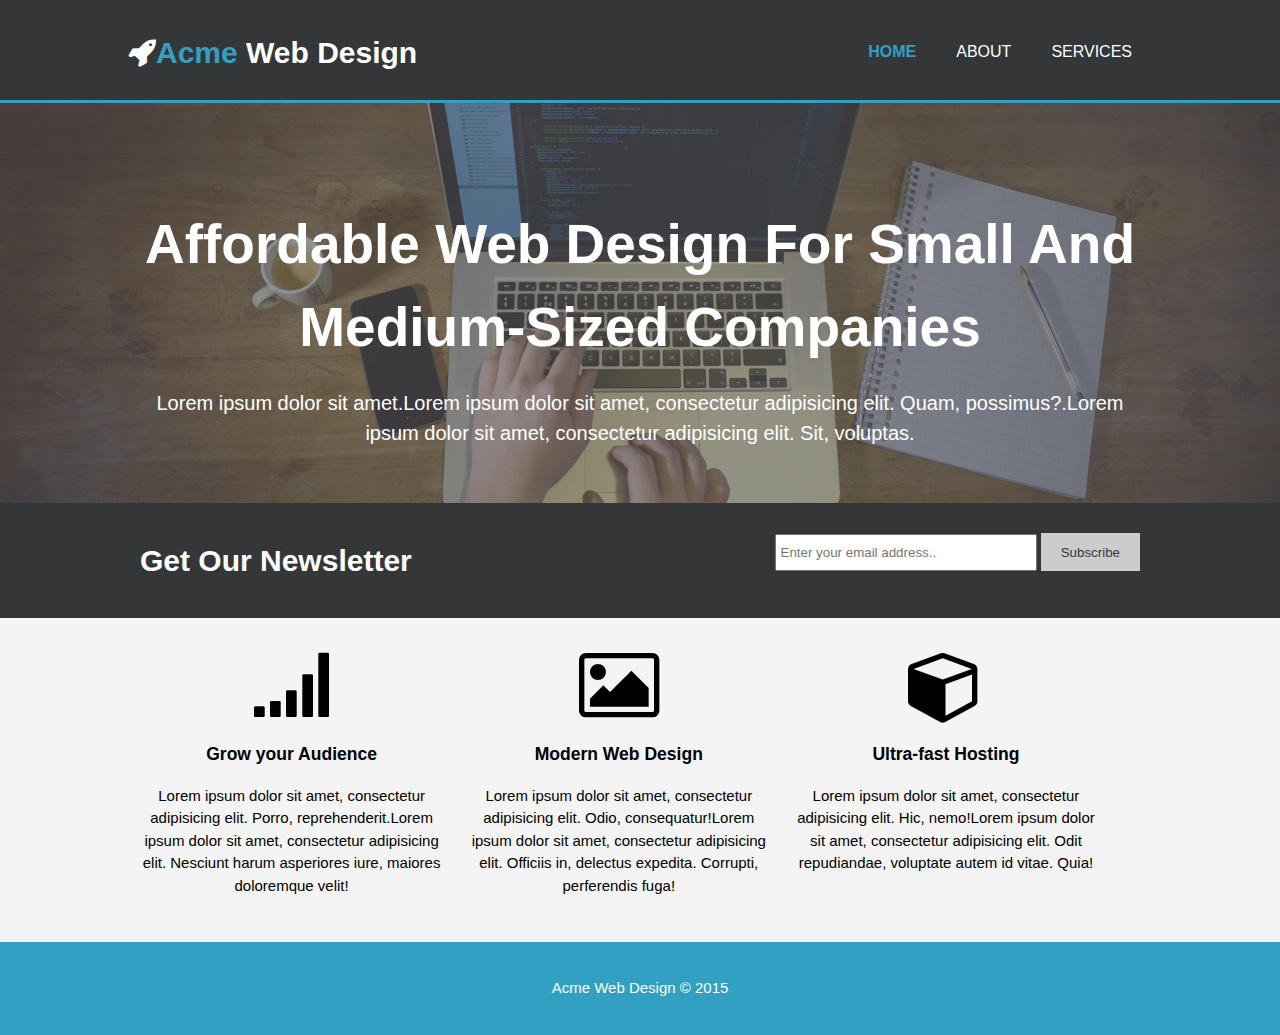
<file: index.html>
<!DOCTYPE html>
<html lang="en">
<head>
  <meta charset="UTF-8">
  <meta name="viewport" content="width=device-width">
  <meta name="description" content="Affordable web design for small and medium sized companies">
  <meta name="author" content="Hari kumar Gurudu">
  <title> Acme Web design -Home </title>
  <link rel="stylesheet" href="./css/style.css">
  <link rel="stylesheet" href="./css/font-awesome.min.css">
</head>
<body>
  <header>
   <div class="container">
     <div id="branding">
       <h1><i class="fa fa-rocket"></i><span class="highlight">Acme</span> Web Design</h1>
     </div>
     <nav>
          <ul>
            <li class="current"><a href="index.html">Home</a></li>
            <li><a href="about.html">About</a></li>
            <li><a href="services.html">Services</a></li>
          </ul>
      </nav>
   </div>
  </header>
  <section id="showcase">
   <div class="container">
     <h1>Affordable Web Design For Small And Medium-Sized Companies</h1>
     <p>Lorem ipsum dolor sit amet.Lorem ipsum dolor sit amet, consectetur adipisicing elit. Quam, possimus?.Lorem ipsum dolor sit amet, consectetur adipisicing elit. Sit, voluptas.</p>
   </div>
  </section>
  <section id="newsletter">
    <div class="container">
      <h1>Get Our Newsletter</h1>
      <form action="">
        <input type="email" name="" placeholder="Enter your email address..">
        <button type="submit" class="button_1">Subscribe</button>
      </form >
    </div>
  </section>
  <section id="boxes">
    <div class="container">
      <div class="box">
        <i class="fa fa-signal fa-5x"></i>
        <h3>Grow your Audience</h3>
        <p>Lorem ipsum dolor sit amet, consectetur adipisicing elit. Porro, reprehenderit.Lorem ipsum dolor sit amet, consectetur adipisicing elit. Nesciunt harum asperiores iure, maiores doloremque velit!</p>
      </div>
      <div class="box">
        <i class="fa fa-photo fa-5x"></i>
        <h3>Modern Web Design</h3>
        <p>Lorem ipsum dolor sit amet, consectetur adipisicing elit. Odio, consequatur!Lorem ipsum dolor sit amet, consectetur adipisicing elit. Officiis in, delectus expedita. Corrupti, perferendis fuga!</p>
      </div>
      <div class="box">
        <i class="fa fa-cube fa-5x"></i>
        <h3>Ultra-fast Hosting</h3>
        <p>Lorem ipsum dolor sit amet, consectetur adipisicing elit. Hic, nemo!Lorem ipsum dolor sit amet, consectetur adipisicing elit. Odit repudiandae, voluptate autem id vitae. Quia!</p>
      </div>

    </div>
  </section>
  <footer>
   <p>Acme Web Design &copy; 2015</p>
  </footer>
</body>
</html>
</file>
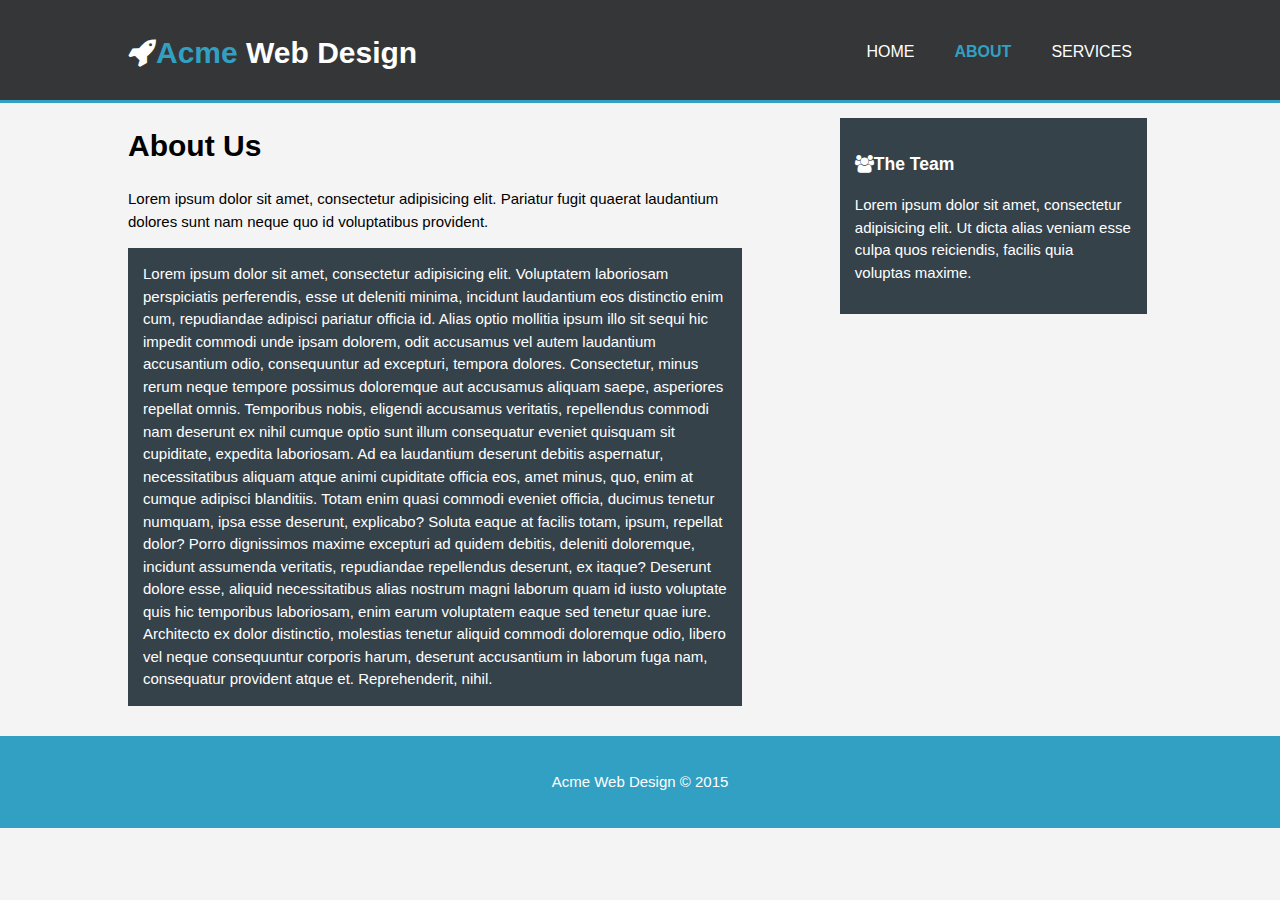
<file: about.html>
<!DOCTYPE html>
<html>
  <head>
    <meta charset="utf-8">
    <meta name="viewport" content="width=device-width">
    <meta name="description" content="Affordable Web Design For Small And Medium-Sized Companies">
    <meta name="author" content="Sebastian Eschweiler">
    <title>Acme Web Design - About</title>
    <link rel="stylesheet" href="./css/style.css">
    <link rel="stylesheet" href="./css/font-awesome.min.css">
  </head>
  <body>
    <header>
     <div class="container">
       <div id="branding">
         <h1><i class="fa fa-rocket"></i><span class="highlight">Acme</span> Web Design</h1>
       </div>
       <nav>
            <ul>
              <li ><a href="index.html">Home</a></li>
              <li class="current"><a href="about.html">About</a></li>
              <li><a href="services.html">Services</a></li>
            </ul>
        </nav>
     </div>
    </header>
    <section class="main">
      <div class="container">
        <article id="main-col">
          <h1 class="page-title">About Us</h1>
          <p>Lorem ipsum dolor sit amet, consectetur adipisicing elit. Pariatur fugit quaerat laudantium dolores sunt nam neque quo id voluptatibus provident.</p>
          <p class="dark">
            Lorem ipsum dolor sit amet, consectetur adipisicing elit. Voluptatem laboriosam perspiciatis perferendis, esse ut deleniti minima, incidunt laudantium eos distinctio enim cum, repudiandae adipisci pariatur officia id. Alias optio mollitia ipsum illo sit sequi hic impedit commodi unde ipsam dolorem, odit accusamus vel autem laudantium accusantium odio, consequuntur ad excepturi, tempora dolores. Consectetur, minus rerum neque tempore possimus doloremque aut accusamus aliquam saepe, asperiores repellat omnis. Temporibus nobis, eligendi accusamus veritatis, repellendus commodi nam deserunt ex nihil cumque optio sunt illum consequatur eveniet quisquam sit cupiditate, expedita laboriosam. Ad ea laudantium deserunt debitis aspernatur, necessitatibus aliquam atque animi cupiditate officia eos, amet minus, quo, enim at cumque adipisci blanditiis. Totam enim quasi commodi eveniet officia, ducimus tenetur numquam, ipsa esse deserunt, explicabo? Soluta eaque at facilis totam, ipsum, repellat dolor? Porro dignissimos maxime excepturi ad quidem debitis, deleniti doloremque, incidunt assumenda veritatis, repudiandae repellendus deserunt, ex itaque? Deserunt dolore esse, aliquid necessitatibus alias nostrum magni laborum quam id iusto voluptate quis hic temporibus laboriosam, enim earum voluptatem eaque sed tenetur quae iure. Architecto ex dolor distinctio, molestias tenetur aliquid commodi doloremque odio, libero vel neque consequuntur corporis harum, deserunt accusantium in laborum fuga nam, consequatur provident atque et. Reprehenderit, nihil.
          </p>
        </article>
        <aside id="sidebar">
          <div class="dark">
            <h3><i class="fa fa-users"></i>The Team</h3>
            <p>Lorem ipsum dolor sit amet, consectetur adipisicing elit. Ut dicta alias veniam esse culpa quos reiciendis, facilis quia voluptas maxime.</p>
          </div>
        </aside>
      </div>
    </section>
    <footer>
     <p>Acme Web Design &copy; 2015</p>
    </footer>
</body>
</html>
</file>
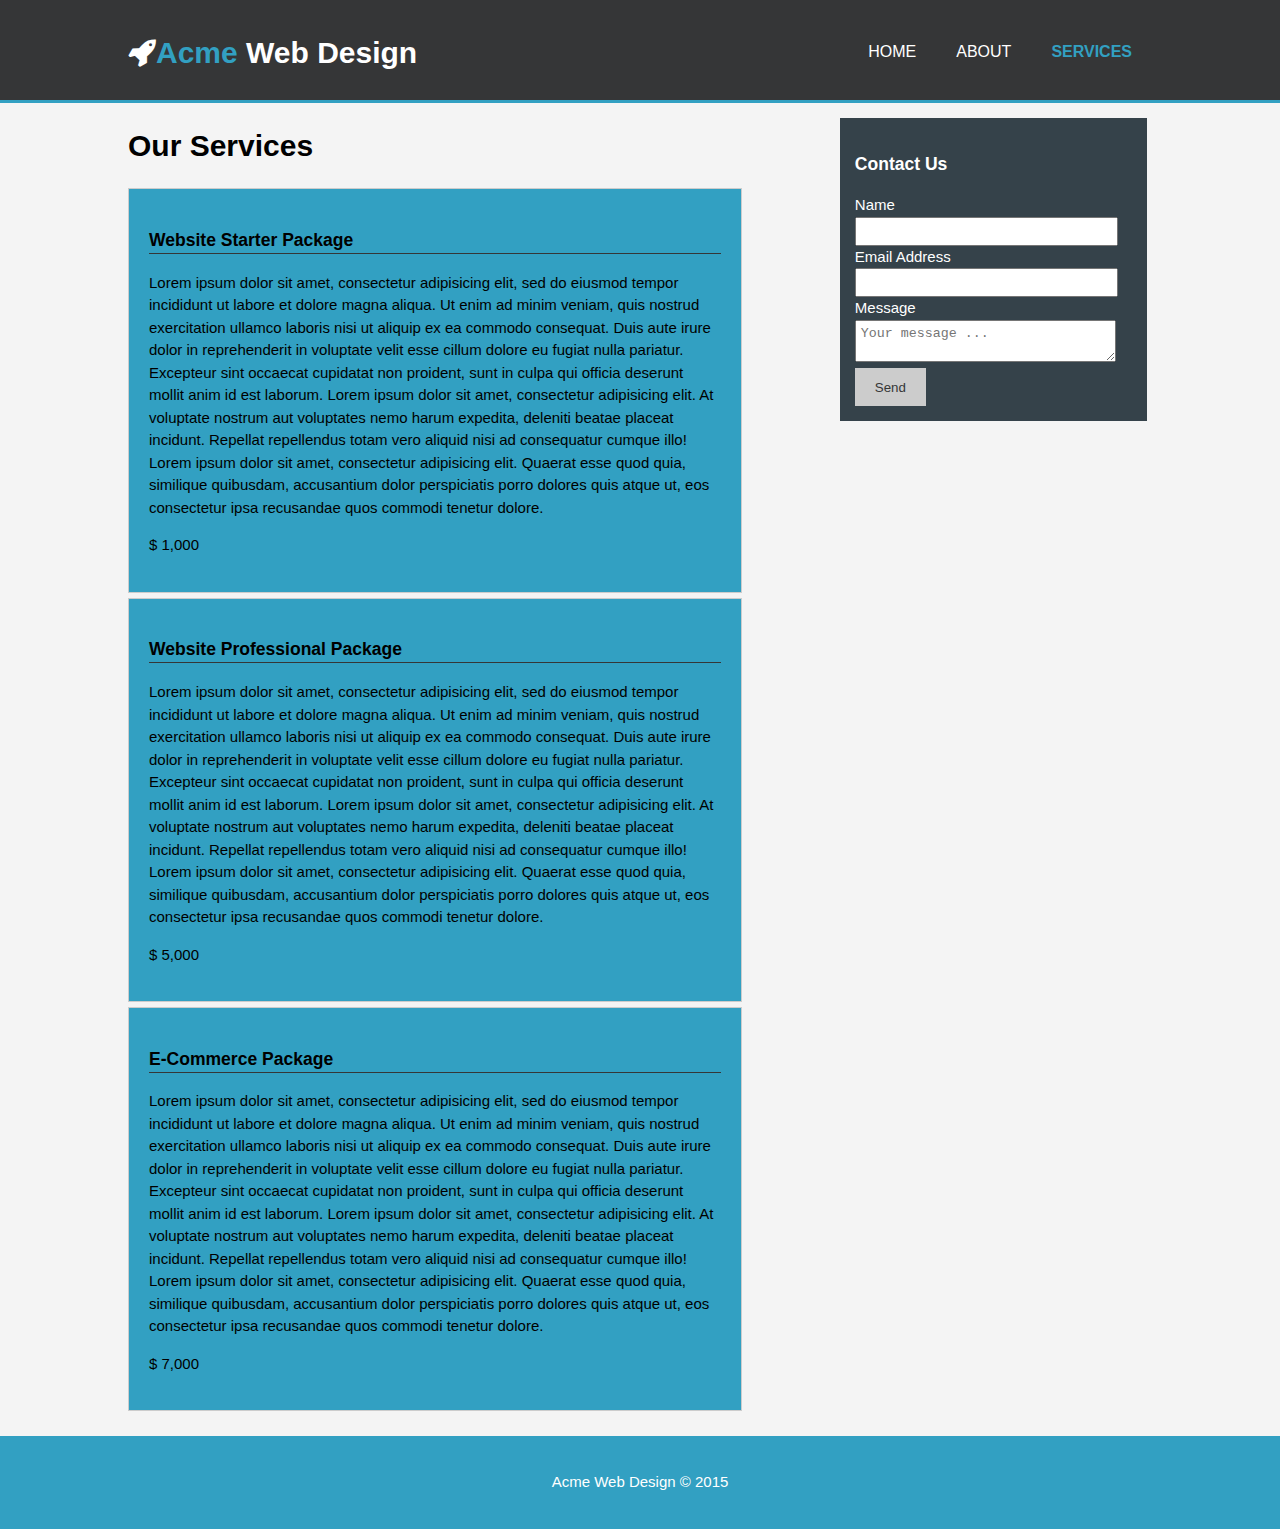
<file: services.html>
<!DOCTYPE html>
<html>
  <head>
    <meta charset="utf-8">
    <meta name="viewport" content="width=device-width">
    <meta name="description" content="Affordable Web Design For Small And Medium-Sized Companies">
    <meta name="author" content="Sebastian Eschweiler">
    <title>Acme Web Design - Services</title>
    <link rel="stylesheet" href="./css/style.css">
    <link rel="stylesheet" href="./css/font-awesome.min.css">
  </head>
  <body>
    <header>
     <div class="container">
       <div id="branding">
         <h1><i class="fa fa-rocket"></i><span class="highlight">Acme</span> Web Design</h1>
       </div>
       <nav>
            <ul>
              <li><a href="index.html">Home</a></li>
              <li><a href="about.html">About</a></li>
              <li class="current"><a href="services.html">Services</a></li>
            </ul>
        </nav>
     </div>
    </header>
    <section id="main">
  <div class="container">
    <article id="main-col">
      <h1 class="page-title">Our Services</h1>
      <ul id="services">
        <li>
          <h3>Website Starter Package</h3>
          <p>
            Lorem ipsum dolor sit amet, consectetur adipisicing elit, sed do eiusmod tempor incididunt ut labore et dolore magna aliqua. Ut enim ad minim veniam, quis nostrud exercitation ullamco laboris nisi ut aliquip ex ea commodo consequat. Duis aute irure dolor in reprehenderit in voluptate velit esse cillum dolore eu fugiat nulla pariatur. Excepteur sint occaecat cupidatat non proident, sunt in culpa qui officia deserunt mollit anim id est laborum.
            Lorem ipsum dolor sit amet, consectetur adipisicing elit. At voluptate nostrum aut voluptates nemo harum expedita, deleniti beatae placeat incidunt. Repellat repellendus totam vero aliquid nisi ad consequatur cumque illo!
            Lorem ipsum dolor sit amet, consectetur adipisicing elit. Quaerat esse quod quia, similique quibusdam, accusantium dolor perspiciatis porro dolores quis atque ut, eos consectetur ipsa recusandae quos commodi tenetur dolore.
          </p>
          <p>$ 1,000</p>
        </li>
        <li>
          <h3>Website Professional Package</h3>
          <p>
            Lorem ipsum dolor sit amet, consectetur adipisicing elit, sed do eiusmod tempor incididunt ut labore et dolore magna aliqua. Ut enim ad minim veniam, quis nostrud exercitation ullamco laboris nisi ut aliquip ex ea commodo consequat. Duis aute irure dolor in reprehenderit in voluptate velit esse cillum dolore eu fugiat nulla pariatur. Excepteur sint occaecat cupidatat non proident, sunt in culpa qui officia deserunt mollit anim id est laborum.
            Lorem ipsum dolor sit amet, consectetur adipisicing elit. At voluptate nostrum aut voluptates nemo harum expedita, deleniti beatae placeat incidunt. Repellat repellendus totam vero aliquid nisi ad consequatur cumque illo!
            Lorem ipsum dolor sit amet, consectetur adipisicing elit. Quaerat esse quod quia, similique quibusdam, accusantium dolor perspiciatis porro dolores quis atque ut, eos consectetur ipsa recusandae quos commodi tenetur dolore.
          </p>
          <p>$ 5,000</p>
        </li>
        <li>
          <h3>E-Commerce Package</h3>
          <p>
            Lorem ipsum dolor sit amet, consectetur adipisicing elit, sed do eiusmod tempor incididunt ut labore et dolore magna aliqua. Ut enim ad minim veniam, quis nostrud exercitation ullamco laboris nisi ut aliquip ex ea commodo consequat. Duis aute irure dolor in reprehenderit in voluptate velit esse cillum dolore eu fugiat nulla pariatur. Excepteur sint occaecat cupidatat non proident, sunt in culpa qui officia deserunt mollit anim id est laborum.
            Lorem ipsum dolor sit amet, consectetur adipisicing elit. At voluptate nostrum aut voluptates nemo harum expedita, deleniti beatae placeat incidunt. Repellat repellendus totam vero aliquid nisi ad consequatur cumque illo!
            Lorem ipsum dolor sit amet, consectetur adipisicing elit. Quaerat esse quod quia, similique quibusdam, accusantium dolor perspiciatis porro dolores quis atque ut, eos consectetur ipsa recusandae quos commodi tenetur dolore.
          </p>
          <p>$ 7,000</p>
        </li>
      </ul>
    </article>
    <aside id="sidebar">
      <div class="dark">
        <h3>Contact Us</h3>
        <form action="" class="contact">
          <div>
            <label>Name</label>
            <input type="text">
          </div>
          <div>
            <label>Email Address</label>
            <input type="email">
          </div>
          <div>
            <label>Message</label>
            <textarea placeholder="Your message ..."></textarea>
          </div>
          <button class="button_1" type="submit">Send</button>
        </form>
      </div>
    </aside>
  </div>
</section>
<footer>
 <p>Acme Web Design &copy; 2015</p>
</footer>
  </body>
  </html>
</file>
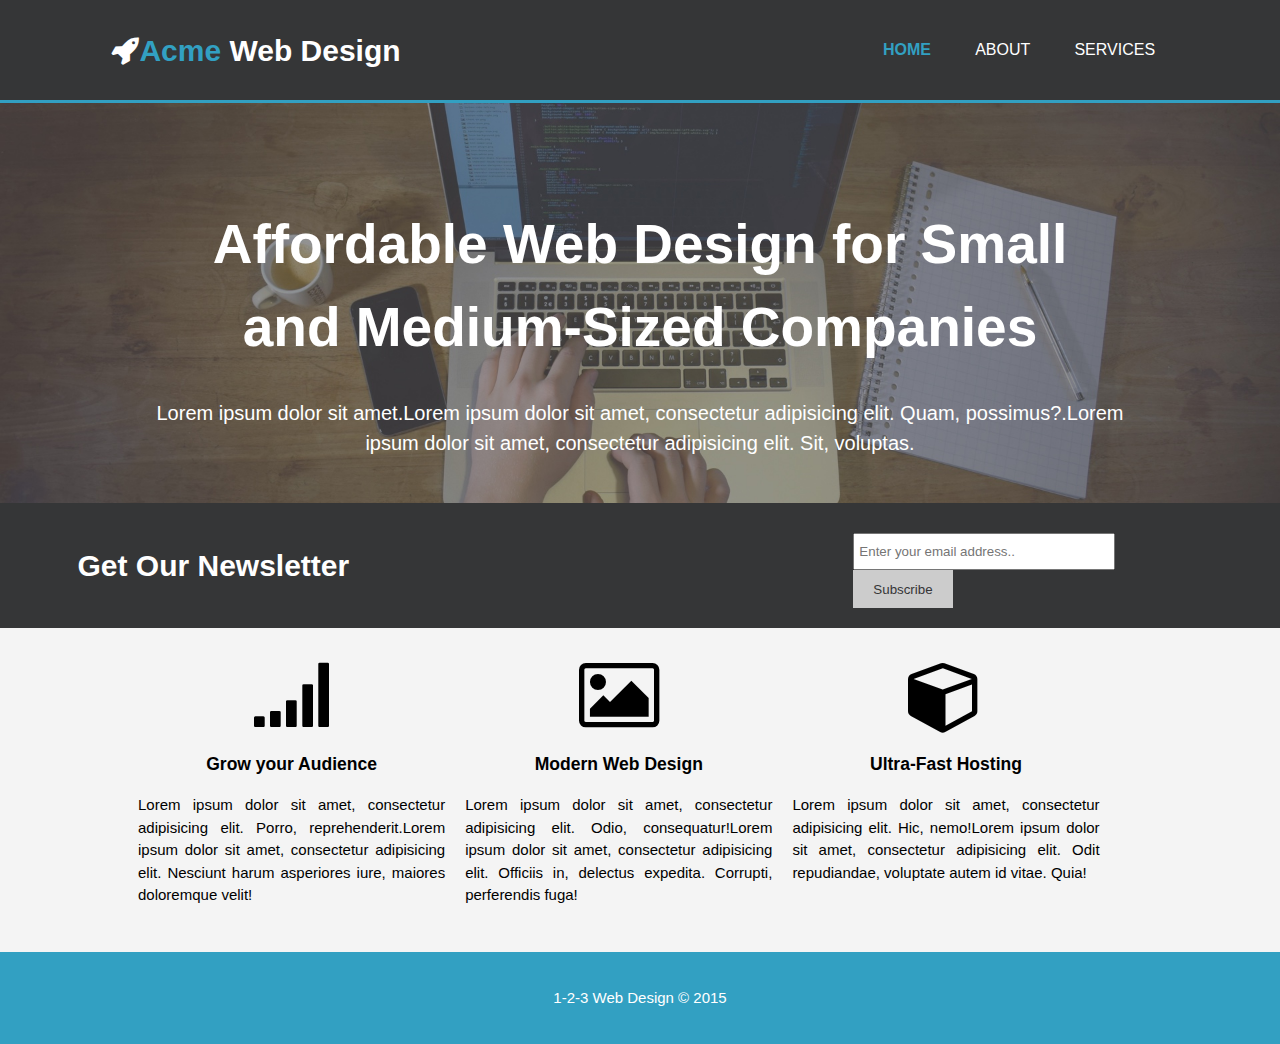
<file: test.html>
<!DOCTYPE html>
<html lang="en">
<head>
  <meta charset="UTF-8">
  <meta name="viewport" content="width=device-width, initial-scale=1.0">
  <meta http-equiv="X-UA-Compatible" content="ie=edge">
  <title>Document</title>
  <link rel="stylesheet" href="test.css">
    <link rel="stylesheet" href="./css/font-awesome.min.css">
</head>
<body>
  <header>
    <div class="h-1">
      <h1><i class="fa fa-rocket"></i><span class="highlight">Acme</span> Web Design</h1>
    </div>
    <div class="h-2">
      <nav>
           <ul>
             <li class="current"><a href="index.html">Home</a></li>
             <li><a href="about.html">About</a></li>
             <li><a href="services.html">Services</a></li>
           </ul>
       </nav>
    </div>
  </header>
  <section id="showcase">
   <div>
     <h1>Affordable Web Design for Small and Medium-Sized Companies</h1>
     <p>Lorem ipsum dolor sit amet.Lorem ipsum dolor sit amet, consectetur adipisicing elit. Quam, possimus?.Lorem ipsum dolor sit amet, consectetur adipisicing elit. Sit, voluptas.</p>
   </div>
  </section>
  <section id="newsletter">
    <div class="news-1">
      <h1>Get Our Newsletter</h1>
    </div>
    <div class="news-2">
      <form action="">
        <input type="email" name="" placeholder="Enter your email address..">
        <button type="submit" class="button_1">Subscribe</button>
      </form >
    </div>
  </section>
  <section id="boxes">
    <div class="container">
      <div class="box">
        <i class="fa fa-signal fa-5x"></i>
        <h3>Grow your Audience</h3>
        <p>Lorem ipsum dolor sit amet, consectetur adipisicing elit. Porro, reprehenderit.Lorem ipsum dolor sit amet, consectetur adipisicing elit. Nesciunt harum asperiores iure, maiores doloremque velit!</p>
      </div>
      <div class="box">
        <i class="fa fa-photo fa-5x"></i>
        <h3>Modern Web Design</h3>
        <p>Lorem ipsum dolor sit amet, consectetur adipisicing elit. Odio, consequatur!Lorem ipsum dolor sit amet, consectetur adipisicing elit. Officiis in, delectus expedita. Corrupti, perferendis fuga!</p>
      </div>
      <div class="box">
        <i class="fa fa-cube fa-5x"></i>
        <h3>Ultra-Fast Hosting</h3>
        <p>Lorem ipsum dolor sit amet, consectetur adipisicing elit. Hic, nemo!Lorem ipsum dolor sit amet, consectetur adipisicing elit. Odit repudiandae, voluptate autem id vitae. Quia!</p>
      </div>

    </div>
  </section>
  <footer>
   <p>1-2-3 Web Design &copy; 2015</p>
  </footer>
</body>
</html>
</file>
<file: css/style.css>
body{
  font: 15px/1.5 Arial,Helvetica, sans-serif;
  padding: 0;
  margin: 0;
  background-color: #f4f4f4;
}
.container{
  width: 80%;
  margin: auto;
  overflow: hidden;
}
ul{
  margin: 0;
  padding: 0;
}
/*Heading*/
header{
  background: #353637;
  color: #ffffff;
  padding-top: 30px;
  min-height: 70px;
  border-bottom: #32a0c2 3px solid;
}
header a{
   color:#fff;
   text-decoration: none;
   text-transform: uppercase;
   font-size: 16px;
}
header li {
  float: left;
  display: inline;
  padding: 0 20px 0 20px;
}
header #branding {
  float: left;
}

header #branding h1{
  margin: 0;
}
header nav{
  float:right;
  margin-top: 10px;
}

header .highlight, header .current a{
  color: #32a0c2;
  font-weight: bold;
}
header a:hover{
  color: #32a0c2;
  font-weight: bold;
}
header a:hover{
  color: #32a0c2;
  font-weight: bold;
}
/*showcase*/
#showcase{
  min-height: 400px;
  background: url('../images/headerbg.jpg') no-repeat center;
  background-size: cover;
  text-align: center;
  color: #ffffff;
  /*border-top: 1px solid #353637;*/
}
#showcase h1{
  margin-top: 100px;
  font-size: 55px;
  margin-bottom: 10px;
}
#showcase p {
  font-size: 20px;
}
#newsletter{
  padding: 15px;
  color: #fff;
  background: #353637;
}
#newsletter h1{
float: left;
}
#newsletter form{
  float: right;
  margin-top: 15px;
}
#newsletter input[type="email"]{
  padding: 4px;
  height:25px;
  width: 250px;
}
.button_1{
  height: 38px;
 background: #cccccc;
 border: 0;
 padding-left: 20px;
 padding-right: 20px;
 color: #353637;
}
#boxes{
  margin-top: 20px;
}

#boxes .box{
  float:left;
  text-align: center;
  width: 30%;
  padding: 10px;
}

footer{
  padding: 20px;
  margin-top: 20px;
  color: #ffffff;
  background-color: #32a0c2;
  text-align: center;
}
.dark{
  padding: 15px;
  background: #35424a;
  color: #ffffff;
  margin-top: 10px;
  margin-bottom: 10px;
}
/*about.html article aside*/
#main-col{
  float: left;
  width: 60%;
}
#sidebar{
  float: right;
  width:30%;
  padding: 5px;
}
#sidebar input, #sidebar textarea {
  width:90%;
  padding: 5px;
}
/* Services */
ul#services li{
  list-style: none;
  padding: 20px;
  margin-bottom: 5px;
  border: #cccccc solid 1px;
  background: #32a0c2;
}
ul#services h3{
  border-bottom: #353637 solid 1px;
}
</file>
<file: test.css>
body {
  font: 15px/1.5 Arial, Helvetica, sans-serif;
  padding: 0;
  margin: 0;
  background-color: #f4f4f4;
}
header{
  background: #353637;
  color: #fff;
  min-height: 100px;
  border-bottom: #32a0c2 3px solid;
  display: grid;
  grid-template-columns: 2fr 1fr 2fr ;
}
header a{
   color:#fff;
   text-decoration: none;
   text-transform: uppercase;
   font-size: 16px;
}
header .highlight, header .current a{
  color: #32a0c2;
  font-weight: bold;
}
.h-1{
  grid-column: 1;
  grid-row: 1;
  margin: auto;
}
.h-2{
  grid-column: 3;
  grid-row: 1;
  margin: auto;
}
nav ul li {
  display: inline;
  padding: 0 20px 0 20px;
}
nav ul {
padding-right: 50px;
}
#showcase{
  min-height: 400px;
  background: url('./images/headerbg.jpg') no-repeat center;
  background-size: cover;
  text-align: center;
  color: #ffffff;
  overflow:hidden;
}
#showcase h1{
 margin: auto;
 padding-top: 100px;
 width: 70%;
 font-size: 55px;
}
#showcase p {
  font-size: 20px;
  width: 80%;
  padding-top: 30px;
  margin: auto;
}
#newsletter{
  display: grid;
  grid-template-columns: repeat(3,3fr );
  color: #fff;
  background: #353637;
 min-height: 100px;
}
.news-1{
  grid-column: 1;
  margin: auto;
}
.news-2{
  grid-column: 3;
 margin: 30px 120px 20px 0;

}
#newsletter input[type="email"]{
  padding: 4px;
  height: 25px;
  width: 250px;
}
.button_1{
  height: 38px;
  background: #cccccc;
  border: 0;
  padding-left: 20px;
  padding-right: 20px;
  color: #353637;
}
.container{
  width: 80%;
  margin: auto;
  overflow: hidden;
}
#boxes{
  margin-top: 20px;
}

#boxes .box{
  float:left;
  text-align:center;
  width: 30%;
  padding: 10px;
}

.box p{
text-align: justify;
}
footer{
  background-color: #32A0C2;
  color: #fff;
  text-align: center;
  margin-top: 20px;
  padding: 20px;
}
</file>
